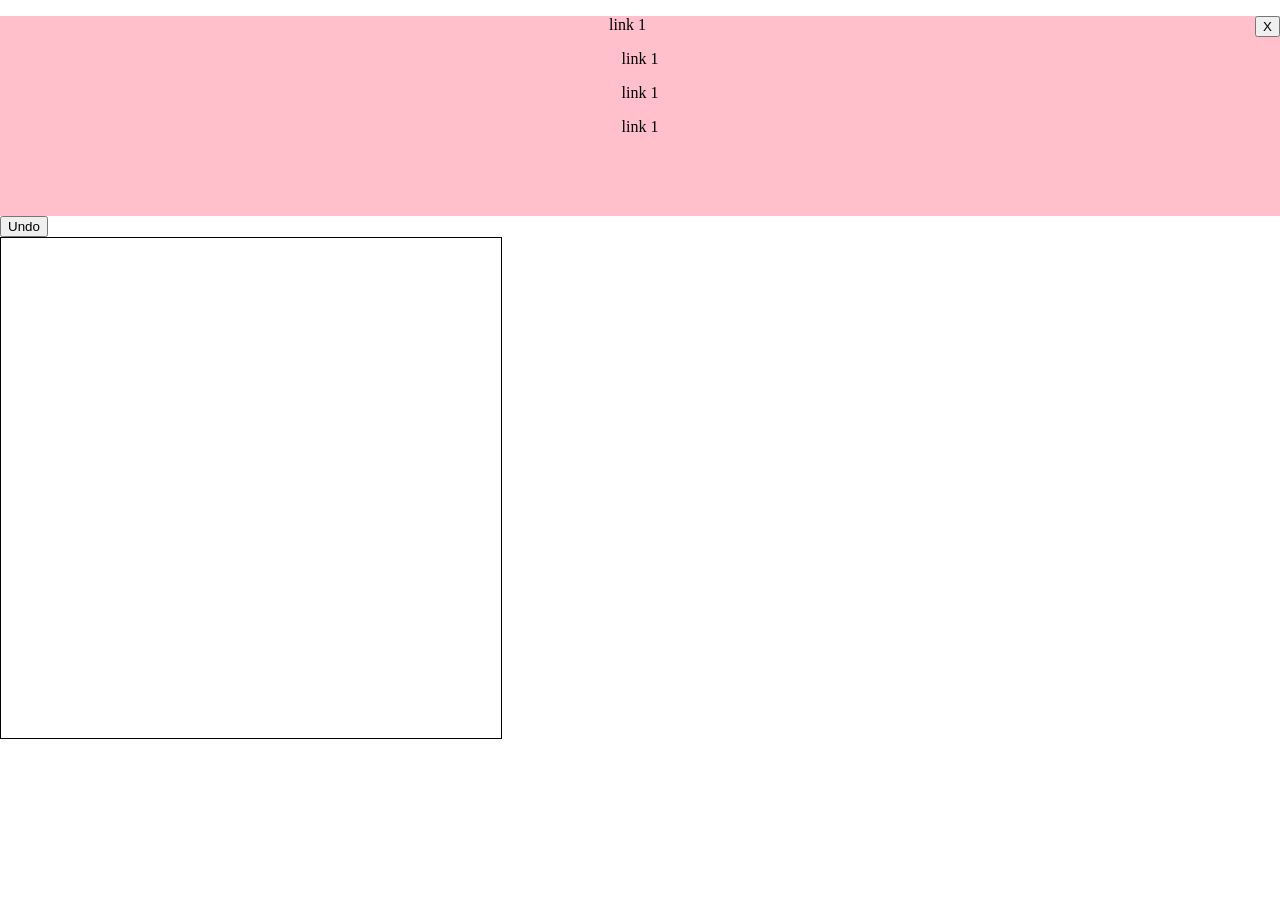
<file: bruh.html>
<!DOCTYPE html>
<html lang="en">
<head>

    <meta charset="UTF-8">
    <meta name="viewport" content="width=device-width, initial-scale=1.0">
    <title>Document</title>
    <link rel="stylesheet" href="bruh.css">

    <style>
            body{
                background-color: white;
                color: pink;
            }
    </style>
</head>
<body>
    <header>
        <button type="button" class="closeButt">X</button>
        <p>link 1</p>
        <p>link 1</p>
        <p>link 1</p>
        <p>link 1</p>
    </header>




    <button class="undo">Undo</button>
    <canvas></canvas>
    <div class="img-parent"></div>
    <script src="bruh.js"></script>

</body>
</html>
</file>
<file: bruh.css>
body{
    background-color: aliceblue;
    margin: 0px;
}

canvas {
    border: 1px solid black;
}

button {
    display: block;
}
header{
    justify-content: center;
    align-items: center;
    text-align: center;
    width: fill;
    height: 200px;
    background-color: pink;
    color: black;
}
.closeButt{
    float: right;
}
</file>
